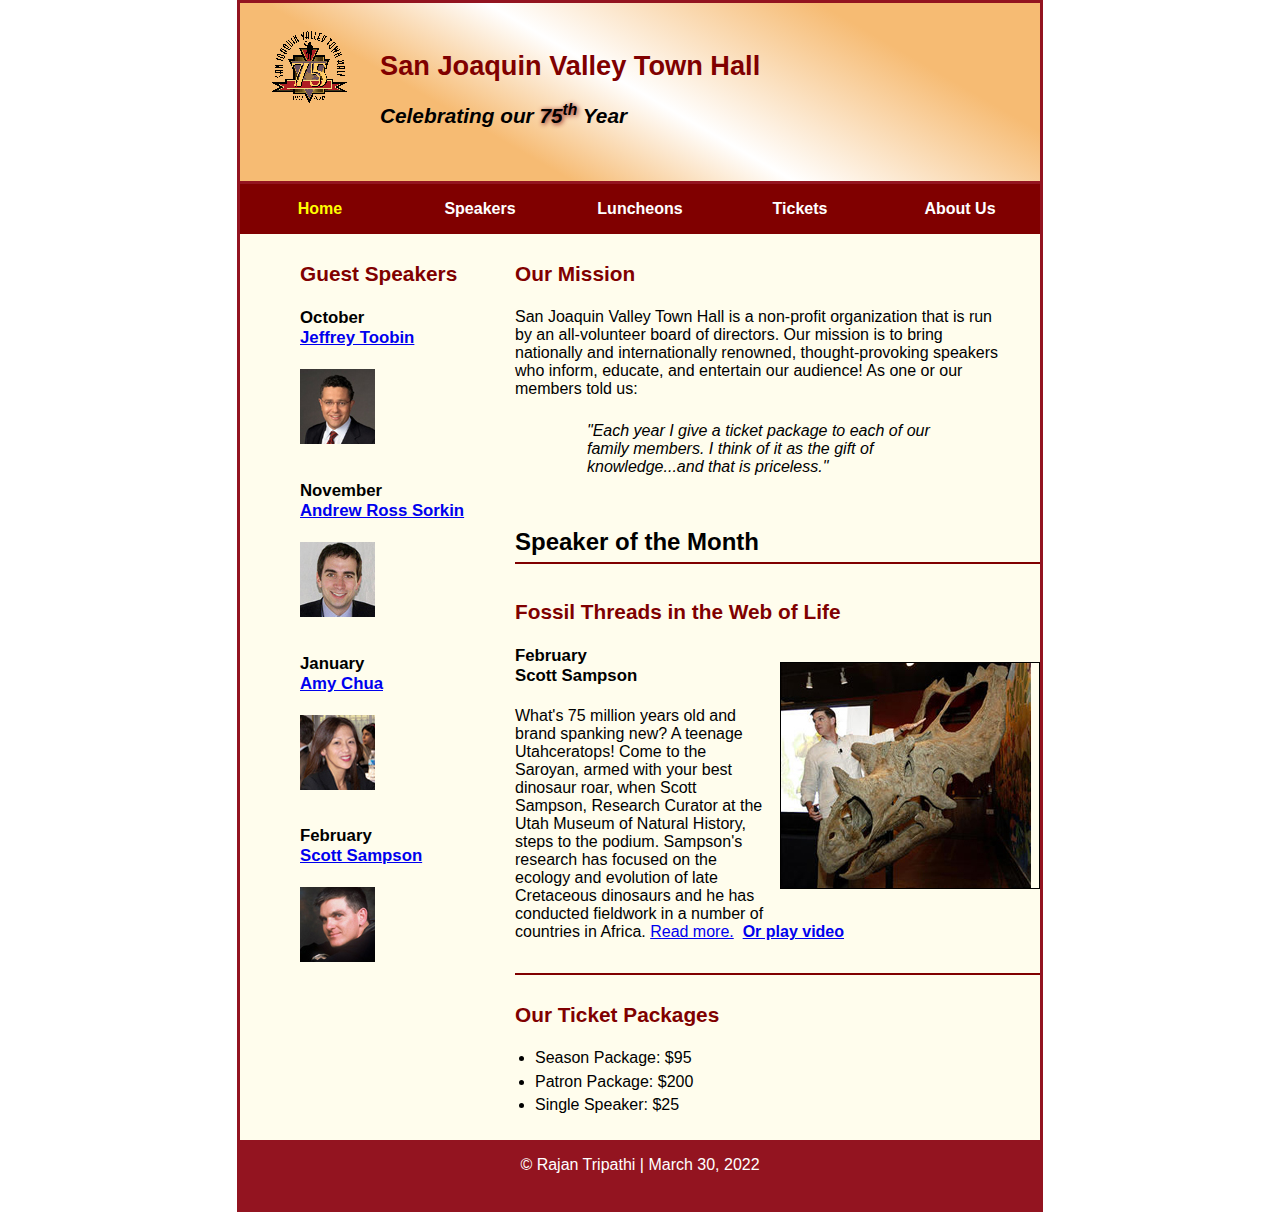
<file: index.html>
<!DOCTYPE html>
<html lang="en">

<head>
	<meta charset="utf-8">
	<title>San Joaquin Valley Town Hall</title>
	<link rel="shortcut icon" href="images/favicon.ico">
	<link rel="stylesheet" href="styles/normalize.css">
	<link rel="stylesheet" href="styles/main.css">
</head>

<body>
	<header>
		<img src="images/town_hall_logo.gif" alt="Town Hall Logo" height="80">
		<h2>San Joaquin Valley Town Hall</h2>
		<h3>Celebrating our <em class="shadow">75<sup>th</sup></em> Year</h3>
	</header>
	<nav id="nav_menu">
		<ul>
			<li><a href="index.html" class="current">Home</a></li>
			<li><a href="speakers.html">Speakers</a></li>
			<li><a href="luncheons.html">Luncheons</a></li>
			<li><a href="tickets.html">Tickets</a></li>
			<li><a href="aboutus.html">About Us</a>
				<ul>
					<li><a href="#">Our History</a></li>
					<li><a href="#">Board of Directors</a></li>
					<li><a href="#">Past Speakers</a></li>
					<li><a href="#">Contact Information</a></li>
				</ul>
			</li>

		</ul>
	</nav>
	<main>
		<section>
		<h2>Our Mission</h2>

		<p>San Joaquin Valley Town Hall is a non-profit organization that is run by an all-volunteer board of directors. Our mission is to bring nationally and internationally renowned, thought-provoking speakers who inform,
			educate, and entertain our audience! As one or our members told us: &emsp;
<blockquote>"Each year I give a ticket package to each of our family members. I think of it as the gift of knowledge...and that is priceless."</blockquote></p>

		<h1>Speaker of the Month</h1>

		<article>
		<h2>Fossil Threads in the Web of Life</h2>

		<img src="images/sampson_dinosaur.jpg" alt="Speaker Sampson with a Dinosaur Skull">

		<h3>
		February
		<br>
		Scott Sampson
		</h3>

		<p>
		What's 75 million years old and brand spanking new? A teenage Utahceratops! Come to the Saroyan, armed with your best dinosaur roar, when Scott Sampson, Research Curator at the Utah Museum of Natural History, steps to the podium. Sampson's research has focused on the ecology and evolution of late Cretaceous dinosaurs and he has conducted fieldwork in a number of countries in Africa.

		<a href="speakers/sampson.html">Read more.</a> &nbsp;<a href="media/sampson.swf"><b>Or play video</b></a>
		</p>

		</article>

		<h2>Our Ticket Packages</h2>

		<ul>
			<li>Season Package: $95</li>
			<li>Patron Package: $200</li>
			<li>Single Speaker: $25</li>
		</ul>

		</section>

		<aside>

		<h2>Guest Speakers</h2>

		<h3>October<br><a href="speakers/toobin.html">Jeffrey Toobin</a></h3>
		<img src="images/toobin75.jpg" alt="Image of Speaker Toobin">

		<h3>November<br><a href="speakers/sorkin.html">Andrew Ross Sorkin</a></h3>
		<img src="images/sorkin75.jpg" alt="Image of Speaker Sorkin">

		<h3>January<br><a href="speakers/chua.html">Amy Chua</a></h3>
		<img src="images/chua75.jpg" alt="Image of Speaker Chua">

		<h3>February<br><a href="speakers/sampson.html">Scott Sampson</a></h3>
		<img src="images/sampson75.jpg" alt="Image of Speaker Sampson">

		</aside>
		<br>
	</main>
	<footer>
		<p>&#169; Rajan Tripathi | March 30, 2022</p>
	</footer>
</body>
</html>

<!--
<ul>
	<li><a href="chua.html">Amy Chua</a></li>
	<li><a href="sampson.html">Scott Sampson</a></li>
	<li><a href="sorkin.html">Andrew Ross Sorkin</a></li>
	<li><a href="toobin.html">Jeffrey Toobin</a></li>
</ul>*/

-->
</file>
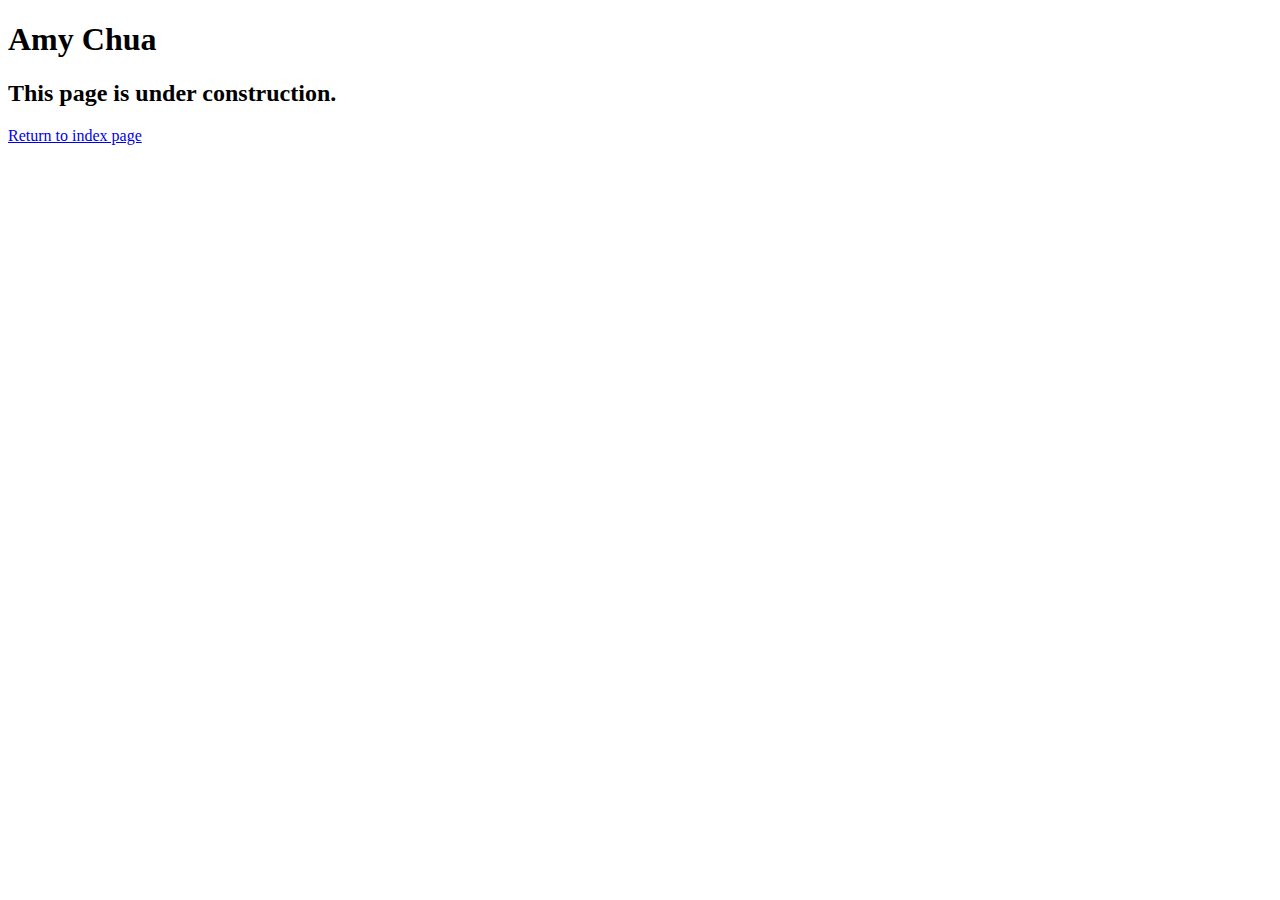
<file: speakers/chua.html>
<!DOCTYPE html>
<html lang="en">

<head>
	<meta charset="utf-8">
	<title>San Joaquin Valley Town Hall</title>
	<link rel="shortcut icon" href="images/favicon.ico">
</head>

<body>
	<main>
		<h1>Amy Chua</h1>
		<h2>This page is under construction.</h2>
		<p><a href="../index.html">Return to index page</a></p>

	</main>
</body>

</html>
</file>
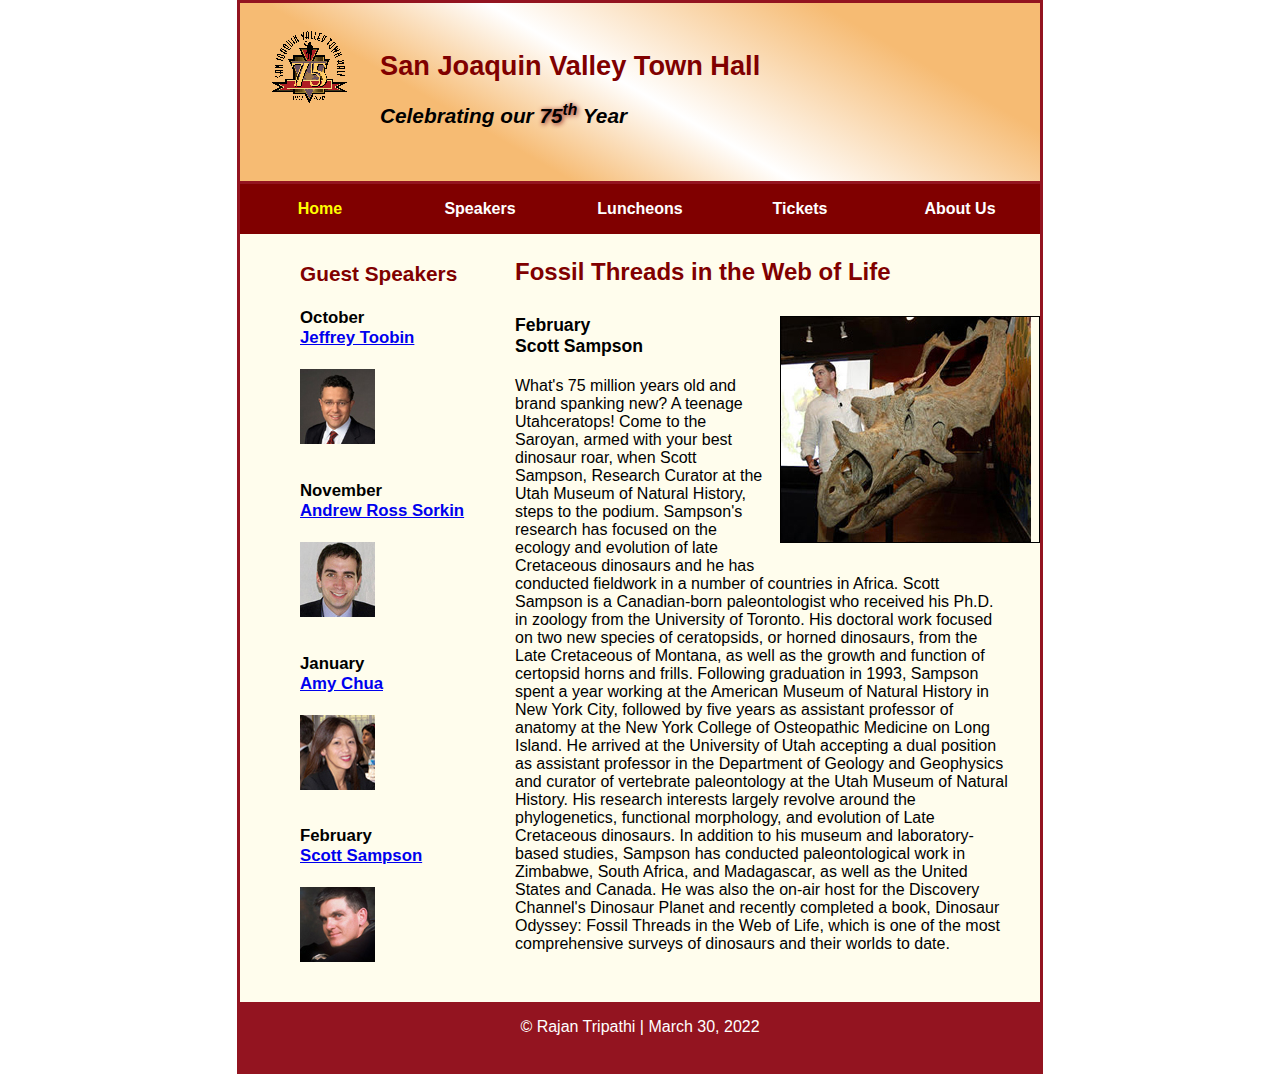
<file: speakers/sampson.html>
<!DOCTYPE html>
<html lang="en">

<head>
    <meta charset="utf-8">
    <title>San Joaquin Valley Town Hall</title>
    <link rel="shortcut icon" href="../images/favicon.ico">
    <link rel="stylesheet" href="../styles/normalize.css">
    <link rel="stylesheet" href="../styles/speaker.css">
</head>

<body>
<header>
    <img src="../images/town_hall_logo.gif" alt="Town Hall Logo" height="80">
    <h2>San Joaquin Valley Town Hall</h2>
    <h3>Celebrating our <em class="shadow">75<sup>th</sup></em> Year</h3>
</header>
<nav id="nav_menu">
    <ul>
        <li><a href="../index.html" class="current">Home</a></li>
        <li><a href="speakers.html">Speakers</a></li>
        <li><a href="luncheons.html">Luncheons</a></li>
        <li><a href="tickets.html">Tickets</a></li>
        <li><a href="aboutus.html">About Us</a>
            <ul>
                <li><a href="#">Our History</a></li>
                <li><a href="#">Board of Directors</a></li>
                <li><a href="#">Past Speakers</a></li>
                <li><a href="#">Contact Information</a></li>
            </ul>
        </li>

    </ul>
</nav>
<main>
    <section>
        <h1>Fossil Threads in the Web of Life</h1>

        <article>
            <img src="../images/sampson_dinosaur.jpg">

            <h2>
                February <br>
                Scott Sampson
            </h2>

            <p>
            What's 75 million years old and brand spanking new? A teenage Utahceratops! Come to the
            Saroyan, armed with your best dinosaur roar, when Scott Sampson, Research Curator at the
            Utah Museum of Natural History, steps to the podium. Sampson's research has focused on the
            ecology and evolution of late Cretaceous dinosaurs and he has conducted fieldwork in a number
            of countries in Africa.

            Scott Sampson is a Canadian-born paleontologist who received his Ph.D. in zoology from the
            University of Toronto. His doctoral work focused on two new species of ceratopsids, or horned
            dinosaurs, from the Late Cretaceous of Montana, as well as the growth and function of certopsid
            horns and frills.

            Following graduation in 1993, Sampson spent a year working at the American Museum of Natural
            History in New York City, followed by five years as assistant professor of anatomy at the New
            York College of Osteopathic Medicine on Long Island. He arrived at the University of Utah
            accepting a dual position as assistant professor in the Department of Geology and Geophysics
            and curator of vertebrate paleontology at the Utah Museum of Natural History. His research
            interests largely revolve around the phylogenetics, functional morphology, and evolution of
            Late Cretaceous dinosaurs.

            In addition to his museum and laboratory-based studies, Sampson has conducted paleontological
            work in Zimbabwe, South Africa, and Madagascar, as well as the United States and Canada. He was
            also the on-air host for the Discovery Channel's Dinosaur Planet and recently completed a book,
            Dinosaur Odyssey: Fossil Threads in the Web of Life, which is one of the most
            comprehensive surveys of dinosaurs and their worlds to date.
            </p>

        </article>


    </section>

    <aside>

        <h2>Guest Speakers</h2>

        <h3>October<br><a href="../speakers/toobin.html">Jeffrey Toobin</a></h3>
        <img src="../images/toobin75.jpg" alt="Image of Speaker Toobin">

        <h3>November<br><a href="../speakers/sorkin.html">Andrew Ross Sorkin</a></h3>
        <img src="../images/sorkin75.jpg" alt="Image of Speaker Sorkin">

        <h3>January<br><a href="../speakers/chua.html">Amy Chua</a></h3>
        <img src="../images/chua75.jpg" alt="Image of Speaker Chua">

        <h3>February<br><a href="../speakers/sampson.html">Scott Sampson</a></h3>
        <img src="../images/sampson75.jpg" alt="Image of Speaker Sampson">

    </aside>
    <br>
</main>
<footer>
    <p>&copy; Rajan Tripathi | March 30, 2022</p>
</footer>
</body>
</html>
</file>
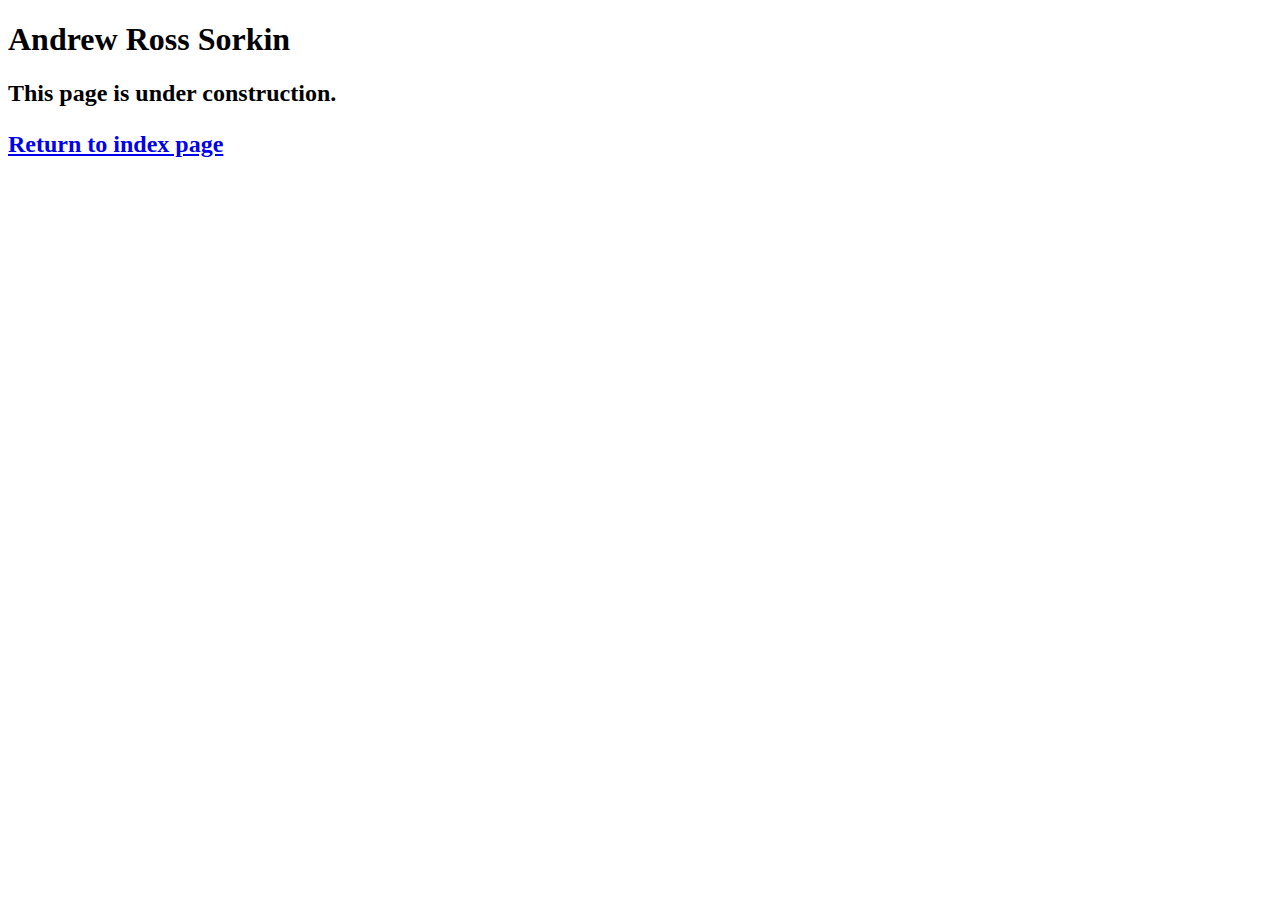
<file: speakers/sorkin.html>
<!DOCTYPE html>
<html lang="en">

<head>
	<meta charset="utf-8">
	<title>San Joaquin Valley Town Hall</title>
	<link rel="shortcut icon" href="images/favicon.ico">
</head>

<body>
	<main>
		<h1>Andrew Ross Sorkin</h1>
		<h2>This page is under construction.
		<p><a href="../index.html">Return to index page</a></p>
	</main>
</body>

</html>
</file>
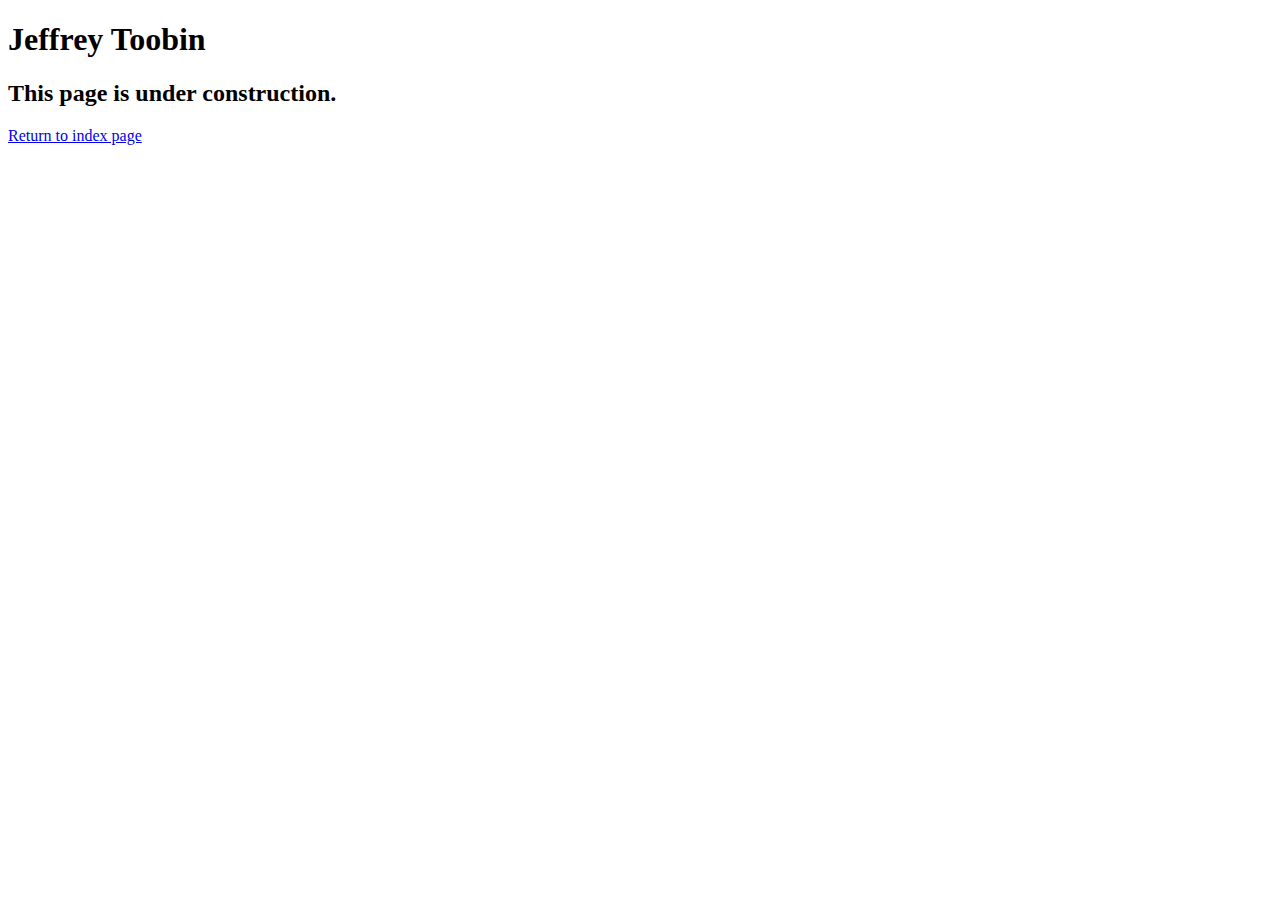
<file: speakers/toobin.html>
<!DOCTYPE html>
<html lang="en">

<head>
	<meta charset="utf-8">
	<title>San Joaquin Valley Town Hall</title>
	<link rel="shortcut icon" href="images/favicon.ico">
</head>

<body>
    <main>
	    <h1>Jeffrey Toobin</h1>
	    <h2>This page is under construction.</h2>
		<p><a href="../index.html">Return to index page</a></p>
    </main>
</body>

</html>
</file>
<file: styles/main.css>
/* reset selector */

* {
	margin: O;
	padding: O;
}

/* the styles for the elements */
html {
	background-color: white;
}

main {
	clear: left;
}

body {
	font-family: Arial, Helvetica, sans-serif;
    font-size: 100%;
	width: 800px;
	margin-top: 0px;
	margin-bottom: 0px;
	margin-right: auto;
	margin-left: auto;
	border-width: 3px;
	border-style: solid;
	border-color: #931420;
	background-color: #fffded;

}

#nav_menu ul {
	list-style-type: circle;
	position: relative;
	padding: 0;
	margin: 0;
}

#nav_menu>ul::after {
	content: "";
	display: block;
	clear: both;
}

#nav_menu ul ul {
	display: none;
	position: absolute;
	top: 100%;
}

#nav_menu ul ul li {
	float: none;
}

#nav_menu ul li:hover > ul {
	display: block;
}

#nav_menu ul li {
	list-style-type: none;
	float: left;
}

#nav_menu ul li a {
	display: block;
	width: 160px;
	text-align: center;
	padding-top: 1em;
	padding-bottom: 1em;
	background-color: #800000;
	color: white;
	font-weight: bold;
	text-decoration: none;
}

#nav_menu ul li a.current {
	color: yellow;
}
aside {
	width: 215px;
	float: right;
	padding-left: 20px;
	padding-bottom: 20px;
}

h1 {
	font-size: 150%;
	padding-top: 0.5em;
	padding-bottom: 0.25em;
	margin: 0;
}

article {
	padding-top: 0.5em;
	padding-bottom: 0.5em;
	border-top-style: solid;
	border-bottom-style: solid;
	border-top-width: 2px;
	border-bottom-width: 2px;
	border-color: #800000;
}

article img {
	float: right;
	margin-top: 1em;
	margin-bottom: 1em;
	margin-left: 1em;
	border: 1px solid black;
	padding-right: 0.5em;
}

article h2 {
	padding-top: 0;
}

article h3 {
	font-size: 105%;
	padding-bottom: 0.25em;
}
.shadow {
	text-shadow: 1px 1px 5px #800000;
}
/* the styles for the header */

header {
	border-bottom-width: 3px;
	border-bottom-style: solid;
	border-bottom-color: #931420;
	padding-top: 1.5em;
	padding-bottom: 2em;
	background-image: linear-gradient(30deg, #f6bb73 0%, #f6bb73 30%, white 50%, #f6bb73 80%, #f6bb73 100%);
}
header img {
	float: left;
	padding-left: 30px;
	padding-right: 30px;
}


header h2 {
	font-size: 170%;
	color: #800000;
}

header h3 {
	font-size: 130%;
	font-style: italic;
}

/* the styles for the section */

section {
	width: 525px;
	float: right;
}

section h2 {
	font-size: 130%;
	color: #800000;
	padding-top:.5em;
	padding-bottom:.25em;
}

aside h2 {
	font-size: 130%;
	color: #800000;
	padding-top:.5em;
	padding-bottom:.25em;
}

aside h3 {
	font-size: 105%;
	padding-bottom: .25em;
}

aside img {
	padding-bottom: 1em;

}

section p {
	padding-bottom: 0.5em;
	padding-right: 2em;
}

section blockquote {
	padding-right: 2em;
	padding-left: 2em;
	font-style: italic;
}

section ul {
	padding-bottom: .25em;
	padding-left: 1.25em;
}

section li {
	padding-bottom: .35em;
}
a:visited, a:hover {
	font-style: italic;
}
/* the styles for the footer */

footer {
	border-bottom-width: 3px;
	border-bottom-style: solid;
	border-bottom-color: #931420;
	background-color: #931420;
	clear: right;
}

footer p {
	padding-bottom: 1em;
	padding-top: 1em;
	text-align: center;
	color: white;
}
</file>
<file: styles/speaker.css>
/* reset selector */

* {
    margin: O;
    padding: O;
}

/* the styles for the elements */
html {
    background-color: white;
}

main {
    clear: left;
}

body {
    font-family: Arial, Helvetica, sans-serif;
    font-size: 100%;
    width: 800px;
    margin-top: 0px;
    margin-bottom: 0px;
    margin-right: auto;
    margin-left: auto;
    border-width: 3px;
    border-style: solid;
    border-color: #931420;
    background-color: #fffded;

}

aside {
    width: 215px;
    float: right;
    padding-left: 20px;
    padding-bottom: 20px;
}

h1 {
    font-size: 150%;
    padding-top: 0.5em;
    padding-bottom: 0.25em;
    margin: 0;
}

article {
    padding-top: 0.5em;
    padding-bottom: 0.5em;

}

article img {
    float: right;
    margin-top: 1em;
    margin-bottom: 1em;
    margin-left: 1em;
    border: 1px solid black;
    padding-right: 0.5em;
}

article h2 {
    padding-top: 0;
}

article h3 {
    font-size: 105%;
    padding-bottom: 0.25em;
}
.shadow {
    text-shadow: 1px 1px 5px #800000;
}

#nav_menu ul {
    list-style-type: circle;
    position: relative;
    padding: 0;
    margin: 0;
}

#nav_menu>ul::after {
    content: "";
    display: block;
    clear: both;
}

#nav_menu ul ul {
    display: none;
    position: absolute;
    top: 100%;
}

#nav_menu ul ul li {
    float: none;
}

#nav_menu ul li:hover > ul {
    display: block;
}

#nav_menu ul li {
    list-style-type: none;
    float: left;
}

#nav_menu ul li a {
    display: block;
    width: 160px;
    text-align: center;
    padding-top: 1em;
    padding-bottom: 1em;
    background-color: #800000;
    color: white;
    font-weight: bold;
    text-decoration: none;
}

#nav_menu ul li a.current {
    color: yellow;
}

/* the styles for the header */

header {
    border-bottom-width: 3px;
    border-bottom-style: solid;
    border-bottom-color: #931420;
    padding-top: 1.5em;
    padding-bottom: 2em;
    background-image: linear-gradient(30deg, #f6bb73 0%, #f6bb73 30%, white 50%, #f6bb73 80%, #f6bb73 100%);
}
header img {
    float: left;
    padding-left: 30px;
    padding-right: 30px;
}


header h2 {
    font-size: 170%;
    color: #800000;
}

header h3 {
    font-size: 130%;
    font-style: italic;
}

/* the styles for the section */

section {
    width: 525px;
    float: right;
}

section h1 {
    padding-top: 1em;
    color: #800000;
}
section h2 {
    font-size: 110%;
    padding-top: 0;
    padding-bottom:.25em;
}

aside h2 {
    font-size: 130%;
    color: #800000;
    padding-top:.5em;
    padding-bottom:.25em;
}

aside h3 {
    font-size: 105%;
    padding-bottom: .25em;
}

aside img {
    padding-bottom: 1em;

}

section p {
    padding-bottom: 0.5em;
    padding-left: 0;
    padding-right: 2em;
}

section blockquote {
    padding-right: 2em;
    padding-left: 2em;
    font-style: italic;
}

section ul {
    padding-bottom: .25em;
    padding-left: 1.25em;
}

section li {
    padding-bottom: .35em;
}
a:visited, a:hover {
    font-style: italic;
}
/* the styles for the footer */

footer {
    border-bottom-width: 3px;
    border-bottom-style: solid;
    border-bottom-color: #931420;
    background-color: #931420;
    clear: right;
}

footer p {
    padding-bottom: 1em;
    padding-top: 1em;
    text-align: center;
    color: white;
}
</file>
